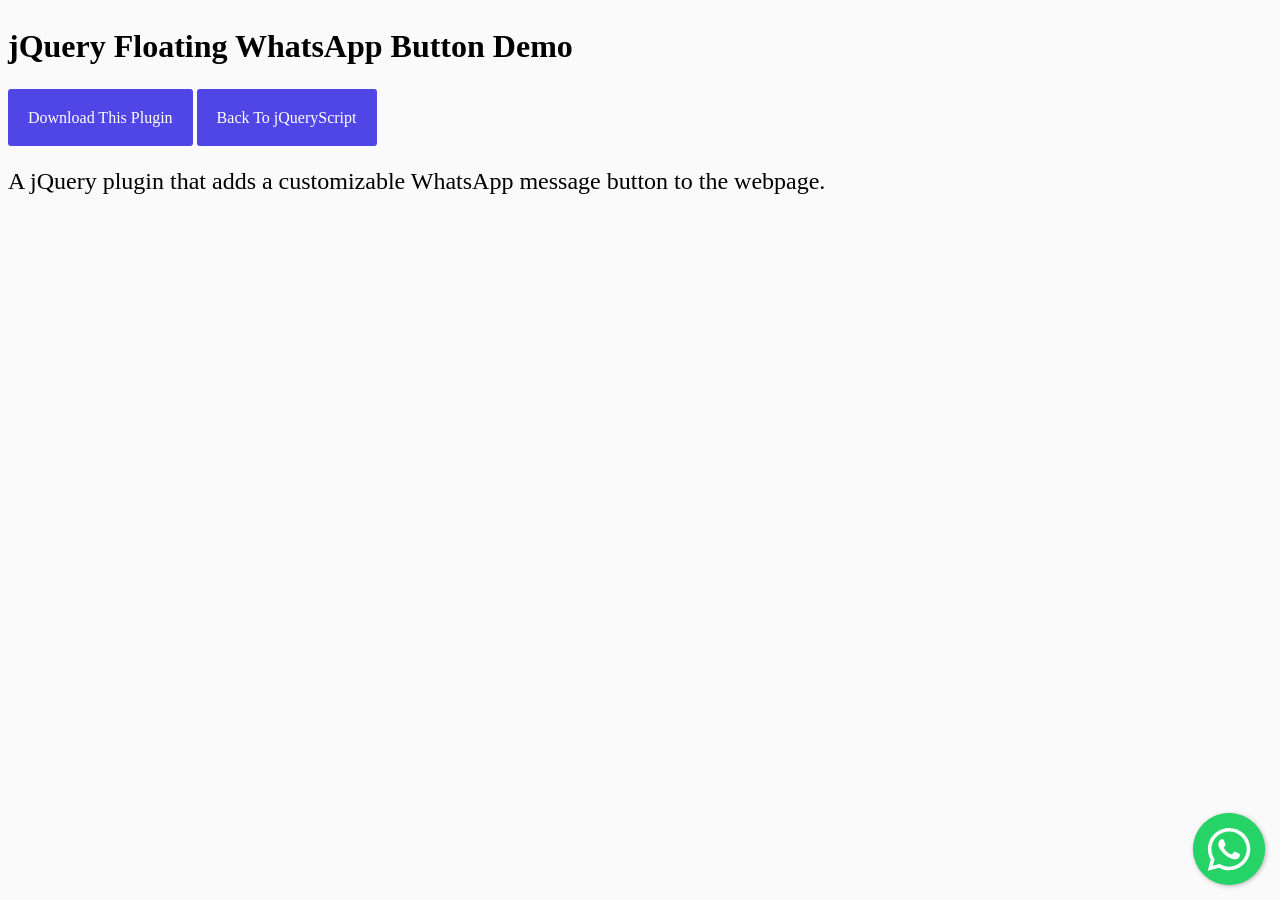
<file: vendors/Floating-WhatsApp-Message-Button-jQuery/index.html>
<!doctype html>
<html>
<head>
<meta charset="utf-8">
<meta http-equiv="X-UA-Compatible" content="IE=edge,chrome=1">
<meta name="viewport" content="width=device-width, initial-scale=1">
    <title>jQuery Floating WhatsApp Button Demo</title>
    <script src="https://code.jquery.com/jquery-3.3.1.slim.min.js" integrity="sha384-q8i/X+965DzO0rT7abK41JStQIAqVgRVzpbzo5smXKp4YfRvH+8abtTE1Pi6jizo" crossorigin="anonymous"></script>
    <link rel="stylesheet" href="floating-wpp.min.css?v5">
    <script type="text/javascript" src="floating-wpp.min.js?v5"></script>
    <style>
    html,* { font-family: 'Inter'; }
body { background-color: #fafafa; line-height:1.6;}
.lead { font-size: 1.5rem; font-weight: 300; }
.container { margin: 30px auto; max-width: 960px; }
</style>
</head>
<script type="text/javascript">
    $(function () {
        $('.floating-wpp').floatingWhatsApp({
            phone: '0000000000',
            popupMessage: 'Welcome To jQueryScript.Net',
            showPopup: true,
            position: 'right',
            //autoOpen: false,
            //autoOpenTimer: 4000,
            message: 'Your message to send!',
            //headerColor: 'orange',
            headerTitle: 'jQuery Floating WhatsApp',
        });
    });
</script>
<body>
    <h1>jQuery Floating WhatsApp Button Demo</h1><style>
.download{ padding: 1.25rem; border:0; border-radius:3px; background-color:#4F46E5; color:#fff;cursor:pointer; text-decoration:none;}.download:hover{color: #fff}#carbonads{display:block;overflow:hidden;max-width:728px;position:relative;font-size:22px;box-sizing:content-box}#carbonads>span{display:block}#carbonads a{color:#4F46E5;text-decoration:none}#carbonads a:hover{color:#4F46E5}.carbon-wrap{display:flex;align-items:center}.carbon-img{display:block;margin:0;line-height:1}.carbon-img img{display:block;height:90px;width:auto}.carbon-text{display:block;padding:0 1em;line-height:1.35;text-align:left}.carbon-poweredby{display:block;position:absolute;bottom:0;right:0;padding:6px 10px;text-align:center;text-transform:uppercase;letter-spacing:.5px;font-weight:600;font-size:8px;border-top-left-radius:4px;line-height:1;color:#aaa!important}@media only screen and (min-width:320px) and (max-width:759px){.carbon-text{font-size:14px}}
</style>
<div id="carbon-block"></div>
<div><script async src="https://pagead2.googlesyndication.com/pagead/js/adsbygoogle.js?client=ca-pub-2783044520727903"
     crossorigin="anonymous"></script>
<!-- jQuery_Replace_Demo -->
<ins class="adsbygoogle"
     style="display:block"
     data-ad-client="ca-pub-2783044520727903"
     data-ad-slot="7325992188"
     data-ad-format="auto"
     data-full-width-responsive="true"></ins>
<script>
     (adsbygoogle = window.adsbygoogle || []).push({});
</script></div>
<p style="margin:2rem auto"><a class="download" href="https://www.jqueryscript.net/social-media/Floating-WhatsApp-Message-Button-jQuery.html">Download This Plugin</a> <a class="download" href="https://www.jqueryscript.net/">Back To jQueryScript</a></p>
    <p class="lead">A jQuery plugin that adds a customizable WhatsApp message button to the webpage.</p>

    <div class="floating-wpp"></div>
</body>
<script async src="https://www.googletagmanager.com/gtag/js?id=G-1VDDWMRSTH"></script>
<script>
  window.dataLayer = window.dataLayer || [];
  function gtag(){dataLayer.push(arguments);}
  gtag('js', new Date());
  gtag('config', 'G-1VDDWMRSTH');
</script><script>
try {
  fetch(new Request("https://pagead2.googlesyndication.com/pagead/js/adsbygoogle.js", { method: 'HEAD', mode: 'no-cors' })).then(function(response) {
    return true;
  }).catch(function(e) {
    var carbonScript = document.createElement("script");
    carbonScript.src = "//cdn.carbonads.com/carbon.js?serve=CK7DKKQU&placement=wwwjqueryscriptnet";
    carbonScript.id = "_carbonads_js";
    document.getElementById("carbon-block").appendChild(carbonScript);
  });
} catch (error) {
  console.log(error);
}
</script>
</html>
</file>
<file: vendors/Floating-WhatsApp-Message-Button-jQuery/floating-wpp.min.css>
.floating-wpp{position:fixed;bottom:15px;left:15px;font-size:14px;transition:bottom .2s}.floating-wpp .floating-wpp-button{position:relative;border-radius:50%;box-shadow:1px 1px 4px rgba(60,60,60,.4);transition:box-shadow .2s;cursor:pointer;overflow:hidden}.floating-wpp .floating-wpp-button img,.floating-wpp .floating-wpp-button svg{position:absolute;width:100%;height:auto;object-fit:cover;top:50%;left:50%;transform:translate3d(-50%,-50%,0);border-radius:50%}.floating-wpp:hover{bottom:17px}.floating-wpp:hover .floating-wpp-button{box-shadow:1px 2px 8px rgba(60,60,60,.4)}.floating-wpp .floating-wpp-popup{border-radius:6px;background-color:#E5DDD5;position:absolute;overflow:hidden;padding:0;box-shadow:1px 2px 8px rgba(60,60,60,.25);width:0;height:0;bottom:0;opacity:0;transition:bottom .1s ease-out,opacity .2s ease-out;transform-origin:bottom}.floating-wpp .floating-wpp-popup.active{padding:0 12px 12px;width:260px;height:auto;bottom:82px;opacity:1}.floating-wpp .floating-wpp-popup .floating-wpp-message{background-color:#fff;padding:8px;border-radius:0 5px 5px;box-shadow:1px 1px 1px rgba(0,0,0,.15);opacity:0;transition:opacity .2s}.floating-wpp .floating-wpp-popup.active .floating-wpp-message{opacity:1;transition-delay:.2s}.floating-wpp .floating-wpp-popup .floating-wpp-head{text-align:right;color:#fff;margin:0 -15px 10px;padding:6px 12px;display:flex;justify-content:space-between;cursor:pointer}.floating-wpp .floating-wpp-input-message{background-color:#fff;margin:10px -15px -15px;padding:0 15px;display:flex;align-items:center}.floating-wpp .floating-wpp-input-message textarea{border:1px solid #ccc;border-radius:4px;box-shadow:none;padding:8px;margin:10px 0;width:100%;max-width:100%;font-family:inherit;font-size:inherit;resize:none}.floating-wpp .floating-wpp-btn-send{margin-left:12px;font-size:0;cursor:pointer}
</file>
